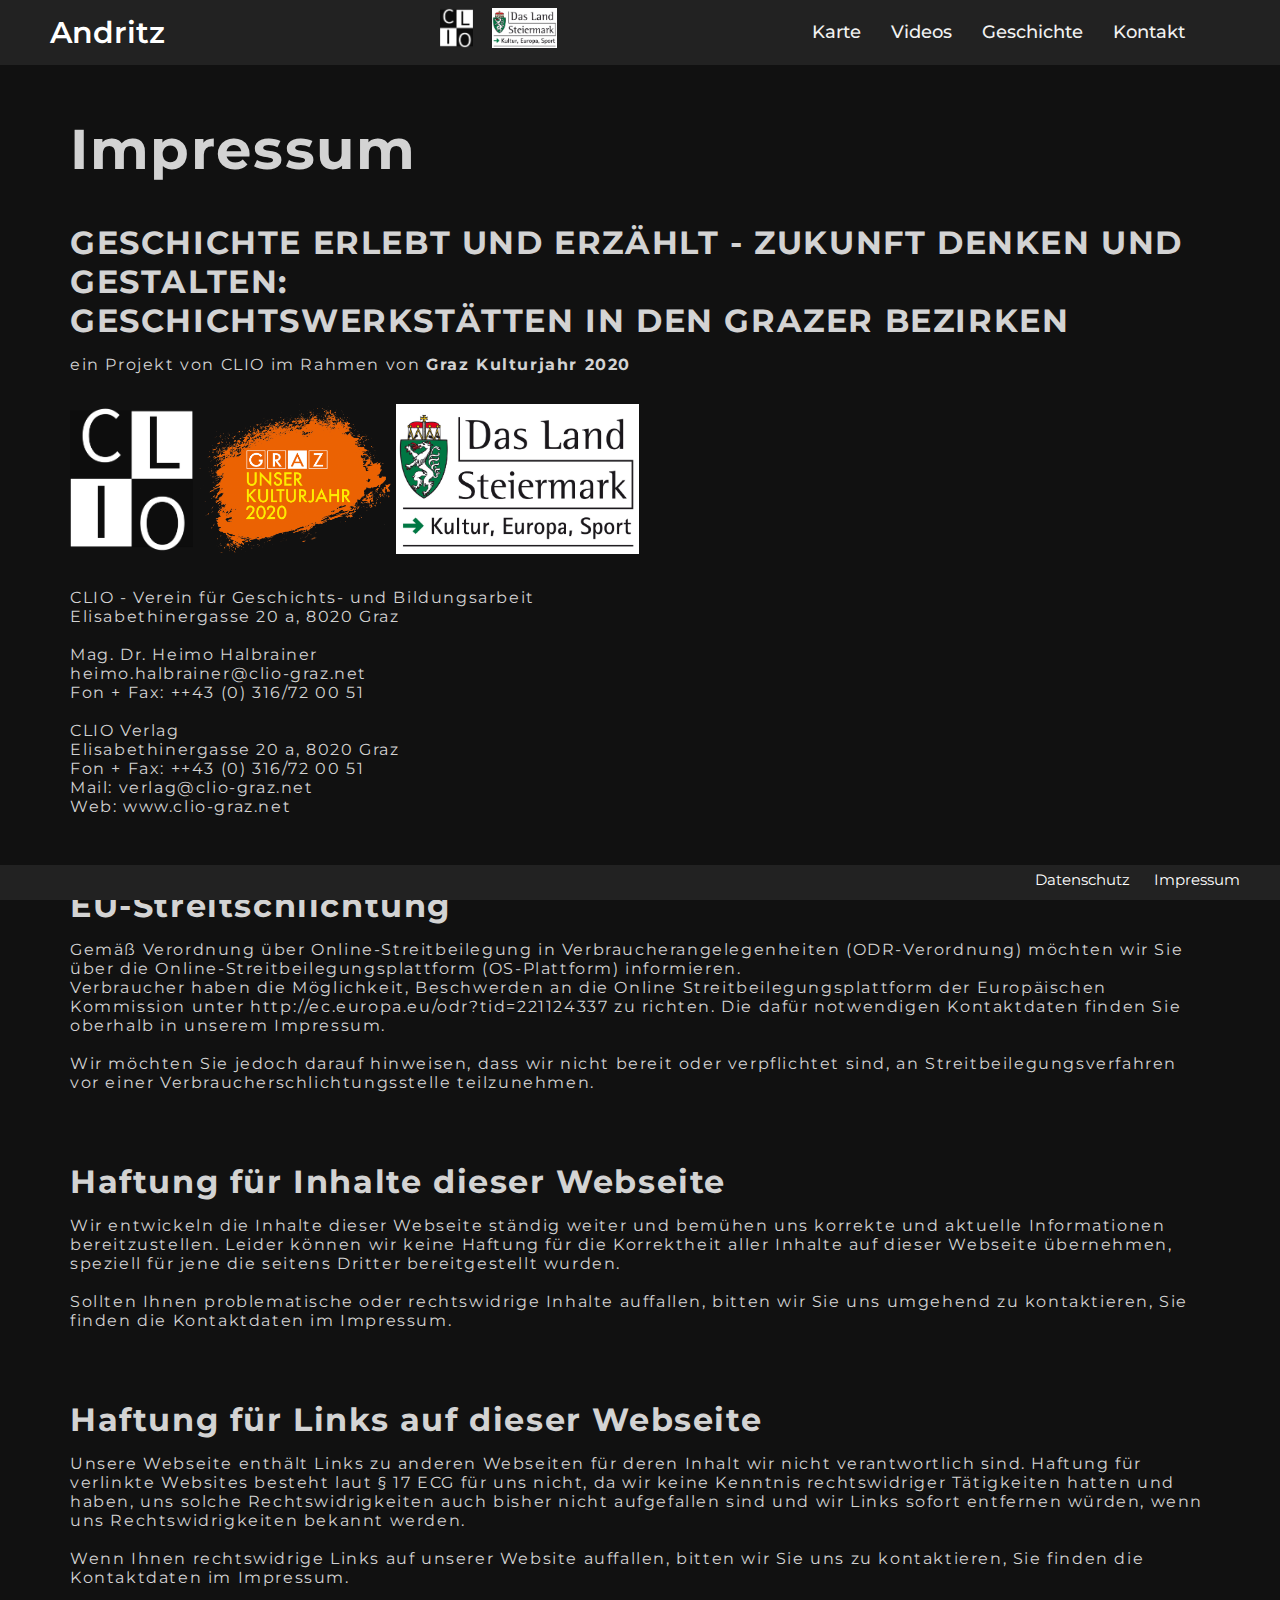
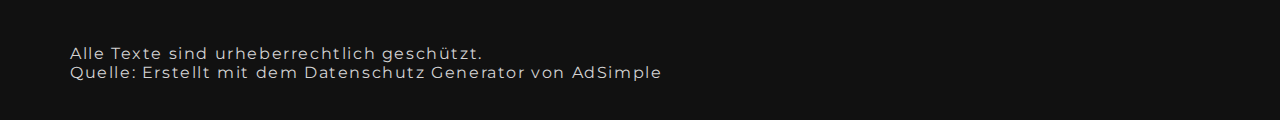
<file: impressum.html>
<!DOCTYPE html>
<html lang="de" dir="ltr">
    <head>
        <meta charset="UTF-8">
        <meta name="viewport" content="width=device-width, initial-scale=1.0">
        <!-- Favicon -->
        <link rel="shortcut icon" href="resources/favicon.ico" type="image/x-icon">
        <link rel="icon" href="resources/favicon.ico" type="image/x-icon">
        <link rel="stylesheet" href="https://cdnjs.cloudflare.com/ajax/libs/font-awesome/5.15.3/css/all.min.css"/>
        <link href="https://fonts.googleapis.com/css2?family=Montserrat:wght@600&display=swap" rel="stylesheet">

        <link rel="stylesheet" href="css/nav.css">

        <link rel="stylesheet" href="css/impressum-datenschutz.css">

        <link rel="stylesheet" href="css/footer.css">

        <title>Impressum</title>
    </head>
    <body>
        <nav>
            <div class="wrapper">
                <div class="orte">

                    <a class="active" href="index.html">Andritz</a>
                </div>
                <div class="logos">
                    <img src="resources/logo.PNG" alt="">
                    <img src="resources/stmk.png" alt="">
                </div>
                <input type="radio" name="slider" id="menu-btn">
                <input type="radio" name="slider" id="close-btn">
                <ul class="nav-links">
                    <label for="close-btn" class="btn close-btn"><i class="fas fa-times"></i></label>
                    <li><a href="map.html">Karte</a></li>
                    <li><a href="video-index.html">Videos</a></li>
                    <li>
                        <a href="#" class="desktop-item">Geschichte</a>
                        <input type="checkbox" id="showDrop">
                        <label for="showDrop" class="mobile-item">Geschichte</label>
                        <ul class="drop-menu">
                            <li><a href="text1.html">Geschichte erlebt und erzählt</a></li>
                            <li><a href="text2.html">Geschichtswerkstätte</a></li>
                            <li><a href="text3.html">Bewahrenswertes Bauerbe</a></li>
                            <li><a href="text4.html">Terror und Menschlichkeit</a></li>
                        </ul>
                    </li>
                    <li><a href="kontakt.html">Kontakt</a></li>
                </ul>
                <label for="menu-btn" class="btn menu-btn"><i class="fas fa-bars"></i></label>
            </div>
        </nav>

        <h1 class="uber">
            Impressum
        </h1>

        <h2 class="sub-uber">
            GESCHICHTE ERLEBT UND ERZÄHLT - ZUKUNFT DENKEN UND GESTALTEN:<br>
            GESCHICHTSWERKSTÄTTEN IN DEN GRAZER BEZIRKEN
        </h2>

        <p class="normal-text">
            ein Projekt von CLIO im Rahmen von <b>Graz Kulturjahr 2020</b>
        </p>

        <p class="normal-text">
            <img src="resources/logo.PNG" alt="">
            <img src="resources/Graz2020.png" alt="">
            <img src="resources/stmk.png" alt="">
        </p>

        <p class="normal-text">
            CLIO - Verein für Geschichts- und Bildungsarbeit<br>
            Elisabethinergasse 20 a, 8020 Graz<br>
            <br>
            Mag. Dr. Heimo Halbrainer<br>
            heimo.halbrainer@clio-graz.net<br>
            Fon + Fax: ++43 (0) 316/72 00 51<br>
            <br>
            CLIO Verlag<br>
            Elisabethinergasse 20 a, 8020 Graz<br>
            Fon + Fax: ++43 (0) 316/72 00 51<br>
            Mail: verlag@clio-graz.net<br>
            Web: www.clio-graz.net
        </p>

        <h2 class="sub-uber">
            EU-Streitschlichtung
        </h2>
        <p class="normal-text">
            Gemäß Verordnung über Online-Streitbeilegung in Verbraucherangelegenheiten (ODR-Verordnung) möchten wir Sie über die Online-Streitbeilegungsplattform (OS-Plattform) informieren.<br>
            Verbraucher haben die Möglichkeit, Beschwerden an die Online Streitbeilegungsplattform der Europäischen Kommission unter http://ec.europa.eu/odr?tid=221124337 zu richten. Die dafür notwendigen Kontaktdaten finden Sie oberhalb in unserem Impressum.
            <br><br>
            Wir möchten Sie jedoch darauf hinweisen, dass wir nicht bereit oder verpflichtet sind, an Streitbeilegungsverfahren vor einer Verbraucherschlichtungsstelle teilzunehmen.
        </p>

        <h2 class="sub-uber">
            Haftung für Inhalte dieser Webseite
        </h2>
        <p class="normal-text">
            Wir entwickeln die Inhalte dieser Webseite ständig weiter und bemühen uns korrekte und aktuelle Informationen bereitzustellen. Leider können wir keine Haftung für die Korrektheit aller Inhalte auf dieser Webseite übernehmen, speziell für jene die seitens Dritter bereitgestellt wurden.
            <br><br>
            Sollten Ihnen problematische oder rechtswidrige Inhalte auffallen, bitten wir Sie uns umgehend zu kontaktieren, Sie finden die Kontaktdaten im Impressum.
        </p>

        <h2 class="sub-uber">
            Haftung für Links auf dieser Webseite
        </h2>
        <p class="normal-text">
            Unsere Webseite enthält Links zu anderen Webseiten für deren Inhalt wir nicht verantwortlich sind. Haftung für verlinkte Websites besteht laut § 17 ECG für uns nicht, da wir keine Kenntnis rechtswidriger Tätigkeiten hatten und haben, uns solche Rechtswidrigkeiten auch bisher nicht aufgefallen sind und wir Links sofort entfernen würden, wenn uns Rechtswidrigkeiten bekannt werden.
            <br><br>
            Wenn Ihnen rechtswidrige Links auf unserer Website auffallen, bitten wir Sie uns zu kontaktieren, Sie finden die Kontaktdaten im Impressum.
            <br><br><br><br>
            Alle Texte sind urheberrechtlich geschützt.<br>
            Quelle: Erstellt mit dem Datenschutz Generator von AdSimple
            <br><br><br>
        </p>

        <footer id="footer">
            <a class="footer-link" href="datenschutz.html">Datenschutz</a>
            <a class="footer-link" href="impressum.html">Impressum</a>
        </footer>
    </body>
</html>
</file>
<file: css/nav.css>
nav{
    position: relative;
    width: 100%;
    background-color: #222;
    color: white;
    z-index: 1001;
}
nav .wrapper{
  position: relative;
  padding: 0px 30px;
  height: 65px;
  line-height: 70px;
  margin: auto;
  display: flex;
  align-items: center;
  justify-content: space-between;
}

.wrapper .orte .active {
  color: #fff;
  text-decoration: none;
  font-size: 30px;
  font-weight: 600;
  padding: 0 20px;
  padding-top: 5px;
  display: inline-block;
}

.wrapper .logos img {
    padding-top: 20px;
    height: 60px;
    margin-left: 15px;
}

.wrapper .orte .inactive {
  color: #777;
  text-decoration: none;
  font-size: 30px;
  font-weight: 600;
  padding: 0 20px;
  padding-top: 5px;
  display: inline-block;
  transition: 0.2s ease all;
}

.wrapper .orte .inactive:hover {
  color: #CCC;
}

.wrapper .nav-links{
  display: inline-flex;
  margin-right: 50px;
}
.nav-links li{
  list-style: none;
}
.nav-links li a{
  color: #f2f2f2;
  text-decoration: none;
  font-size: 18px;
  font-weight: 500;
  padding: 9px 15px;
  border-radius: 5px;
  transition: all 0.3s ease;
}
.nav-links li a:hover{
  background: #3A3B3C;
  border-bottom-left-radius: 15px;
  border-radius: 15px;
}
.nav-links .mobile-item{
  display: none;
}
.nav-links .drop-menu{
  position: absolute;
  background: #242526;
  width: 300px;
  line-height: 45px;
  top: 85px;
  opacity: 0;
  visibility: hidden;
  box-shadow: 0 6px 10px rgba(0,0,0,0.15);
  margin-right: 100px;
}
.nav-links li:hover .drop-menu,
.nav-links li:hover .mega-box{
  transition: all 0.3s ease;
  top: 65px;
  opacity: 1;
  visibility: visible;
  border-bottom-left-radius: 15px;
  border-bottom-right-radius: 15px;
}
.drop-menu li a{
  width: 100%;
  display: block;
  padding: 0 0 0 15px;
  font-weight: 400;
  border-radius: 0px;
}
.mega-box{
  position: absolute;
  left: 0;
  width: 100%;
  top: 85px;
  opacity: 0;
  visibility: hidden;
}
.mega-box .content{
  background: #242526;
  padding: 25px 20px;
  display: flex;
  width: 100%;
  justify-content: space-between;
  box-shadow: 0 6px 10px rgba(0,0,0,0.15);
}
.mega-box .content .row{
  width: calc(25% - 30px);
  line-height: 45px;
}
.content .row img{
  width: 100%;
  height: 100%;
  object-fit: cover;
}
.content .row .mega-links{
  margin-left: -40px;
  border-left: 1px solid rgba(255,255,255,0.09);
}
.row .mega-links li{
  padding: 0 20px;
}
.row .mega-links li a{
  padding: 0px;
  padding-left: 10px;
  color: #d9d9d9;
  font-size: 16px;
  display: block;
}
.row .mega-links li a:hover{
  color: #f2f2f2;
}
.wrapper .btn{
  color: #fff;
  font-size: 20px;
  cursor: pointer;
  display: none;
}
.wrapper .btn.close-btn{
  position: absolute;
  right: 30px;
  top: 10px;
}

@media (max-width: 50rem) {
  .wrapper .btn{
    display: block;
  }
  .wrapper .nav-links{
    position: fixed;
    height: 100vh;
    width: 100%;
    max-width: 350px;
    top: 0;
    left: -100%;
    background: #242526;
    display: block;
    padding: 50px 10px;
    line-height: 50px;
    overflow-y: auto;
    box-shadow: 0px 15px 15px rgba(0,0,0,0.18);
    transition: all 0.3s ease;
  }
  /* custom scroll bar */
  ::-webkit-scrollbar {
    width: 10px;
  }
  ::-webkit-scrollbar-track {
    background: #242526;
  }
  ::-webkit-scrollbar-thumb {
    background: #3A3B3C;
  }
  #menu-btn:checked ~ .nav-links{
    left: 0%;
  }
  #menu-btn:checked ~ .btn.menu-btn{
    display: none;
  }
  #close-btn:checked ~ .btn.menu-btn{
    display: block;
  }
  .nav-links li{
    margin: 15px 10px;
  }
  .nav-links li a{
    padding: 0 20px;
    display: block;
    font-size: 20px;
  }
  .nav-links .drop-menu{
    position: static;
    opacity: 1;
    top: 65px;
    visibility: visible;
    padding-left: 20px;
    width: 100%;
    max-height: 0px;
    overflow: hidden;
    box-shadow: none;
    transition: all 0.3s ease;
  }
  #showDrop:checked ~ .drop-menu,
  #showMega:checked ~ .mega-box{
    max-height: 100%;
  }
  .nav-links .desktop-item{
    display: none;
  }
  .nav-links .mobile-item{
    display: block;
    color: #f2f2f2;
    font-size: 20px;
    font-weight: 500;
    padding-left: 20px;
    cursor: pointer;
    border-radius: 5px;
    transition: all 0.3s ease;
  }
  .nav-links .mobile-item:hover{
    background: #3A3B3C;
  }
  .drop-menu li{
    margin: 0;
  }
  .drop-menu li a{
    border-radius: 5px;
    font-size: 18px;
  }
  .mega-box{
    position: static;
    top: 65px;
    opacity: 1;
    visibility: visible;
    padding: 0 20px;
    max-height: 0px;
    overflow: hidden;
    transition: all 0.3s ease;
  }
  .mega-box .content{
    box-shadow: none;
    flex-direction: column;
    padding: 20px 20px 0 20px;
  }
  .mega-box .content .row{
    width: 100%;
    margin-bottom: 15px;
    border-top: 1px solid rgba(255,255,255,0.08);
  }
  .mega-box .content .row:nth-child(1),
  .mega-box .content .row:nth-child(2){
    border-top: 0px;
  }
  .content .row .mega-links{
    border-left: 0px;
    padding-left: 15px;
  }
  .row .mega-links li{
    margin: 0;
  }
  .content .row header{
    font-size: 19px;
  }
}
nav input{
  display: none;
}

.body-text{
  position: absolute;
  top: 50%;
  left: 50%;
  transform: translate(-50%, -50%);
  width: 100%;
  text-align: center;
  padding: 0 30px;
}
.body-text div{
  font-size: 45px;
  font-weight: 600;
}
</file>
<file: css/impressum-datenschutz.css>
@import url('https://fonts.googleapis.com/css2?family=Montserrat:wght@300&display=swap');

* {
  margin: 0;
  padding: 0;
  border: none;
  font-family: 'Montserrat', sans-serif;
  box-sizing: border-box;
}

body {
    margin: 0;
    padding: 0;
    font-size: 14px;
    height: 94.5vh;
    background-color: #111;
 }

 .uber {
     margin-top: 50px;
     font-size: 3.5rem;
     color: lightgrey;
     padding: 0 70px 0 70px;
     letter-spacing: .1rem;
 }

.normal-text {
    font-size: 1rem;
    color: lightgrey;
    padding: 0 70px 0 70px;
    letter-spacing: .1rem;
    margin-bottom: 30px;
}

.sub-uber {
    margin-bottom: 15px;
    font-size: 2rem;
    color: lightgrey;
    padding: 40px 70px 0 70px;
    letter-spacing: .1rem;
}

.sub-sub-uber {
    margin-bottom: 15px;
    font-size: 1.5rem;
    color: lightgrey;
    padding: 40px 70px 0 70px;
    letter-spacing: .1rem;
}

img {
    height: 150px;
}

.images {
    align-content: space-between;
}
</file>
<file: css/footer.css>
#footer {
    height: 35px;
    width: 100%;
    background: #222;
    color: white;
    text-align: right;
    position: fixed;
    bottom: 0;
    padding-right: 20px;
    padding-top: 5px;
    z-index: 2000;
}

.footer-link {
    text-decoration: none;
    color: white;
    margin-right: 20px;
    font-size: 15px;
}
</file>
